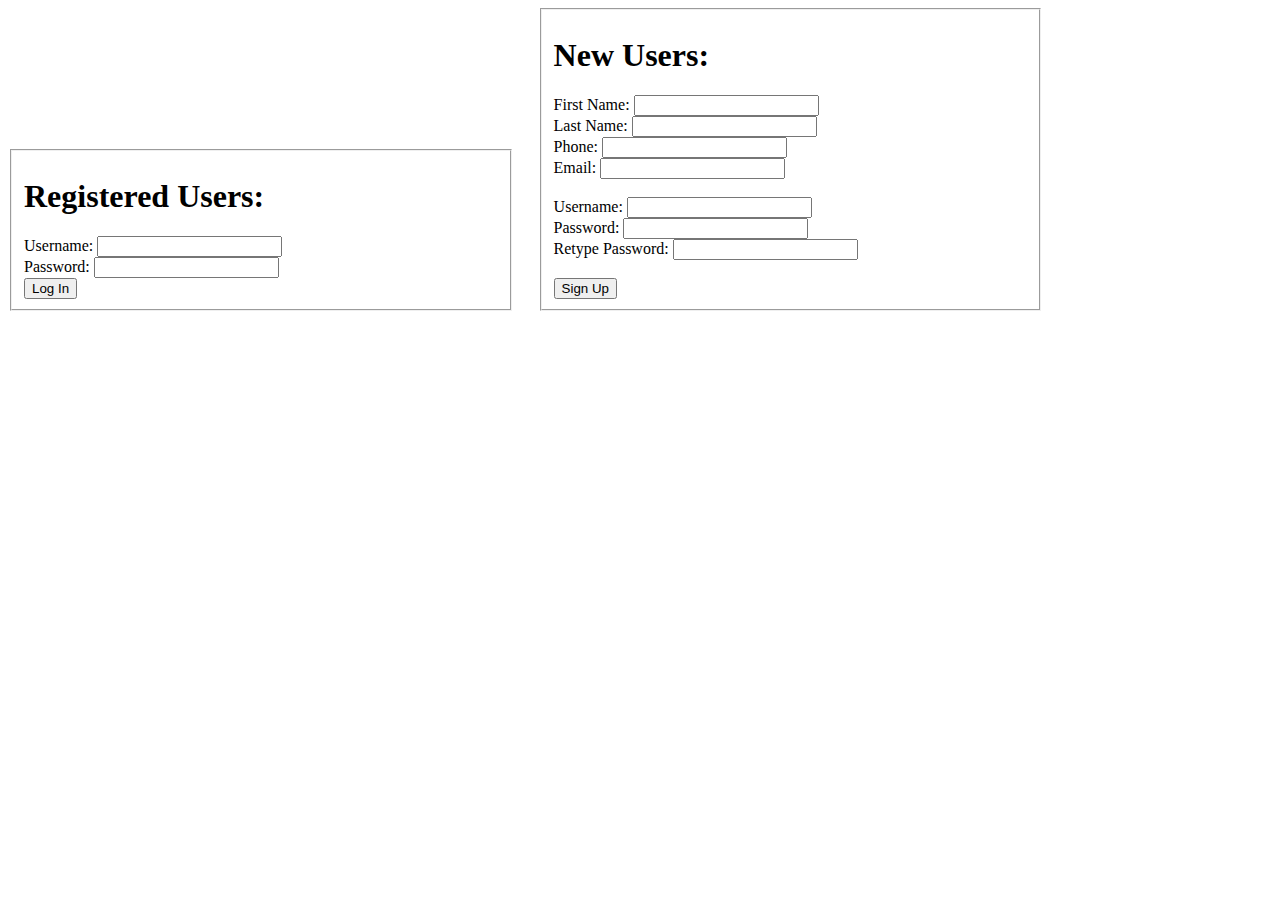
<file: Asmt5/home.html>
<!DOCTYPE html>
<html>	
	<head>
		<meta charset="UTF-8">
		<meta name="viewport" content="width-device-width">
		<link rel="stylesheet" href="home.css">
		<title>Sign Up</title>
	</head>
	<body>
		<div class="form">
			<form action="login.php" method="post">
				<fieldset>
					<h1> Registered Users: </h1>
					
					<label for="username"> Username: </label>
					<input type="text" id="username" name="username"><br>
					
					<label for="password"> Password: </label>
					<input type="password" id="password" name="password"><br>
					
					<input type="submit" value="Log In" name="login" id="submit">
				</fieldset>
			</form>
		</div>
		<div class="form">
			<form action="signup.php" method="post">
				<fieldset>
					<h1> New Users: </h1>
					
					<label for="firstname"> First Name: </label>
					<input type="text" id="firstname" name="firstname"><br>
					
					<label for="lastname"> Last Name: </label>
					<input type="text" id="lastname" name="lastname"><br>
					
					<label for="phone"> Phone: </label>
					<input type="tel" id="phone" name="phone"><br>
					
					<label for="email"> Email: </label>
					<input type="email" id="email" name="email"><br>
					
					<br>
					
					<label for="username"> Username: </label>
					<input type="text" id="username" name="username"><br>
					
					<label for="password1"> Password: </label>
					<input type="password" id="password1" name="password1"><br>
					
					<label for="password2"> Retype Password: </label>
					<input type="password" id="password2" name="password2"><br>
					<span id="nomatch"> </span><br>
					
					<input type="submit" value="Sign Up" name="signup" id="submit">
					</fieldset>
			</form>
		</div>
	</body>
	<script src="home.js"></script>
</html>
</file>
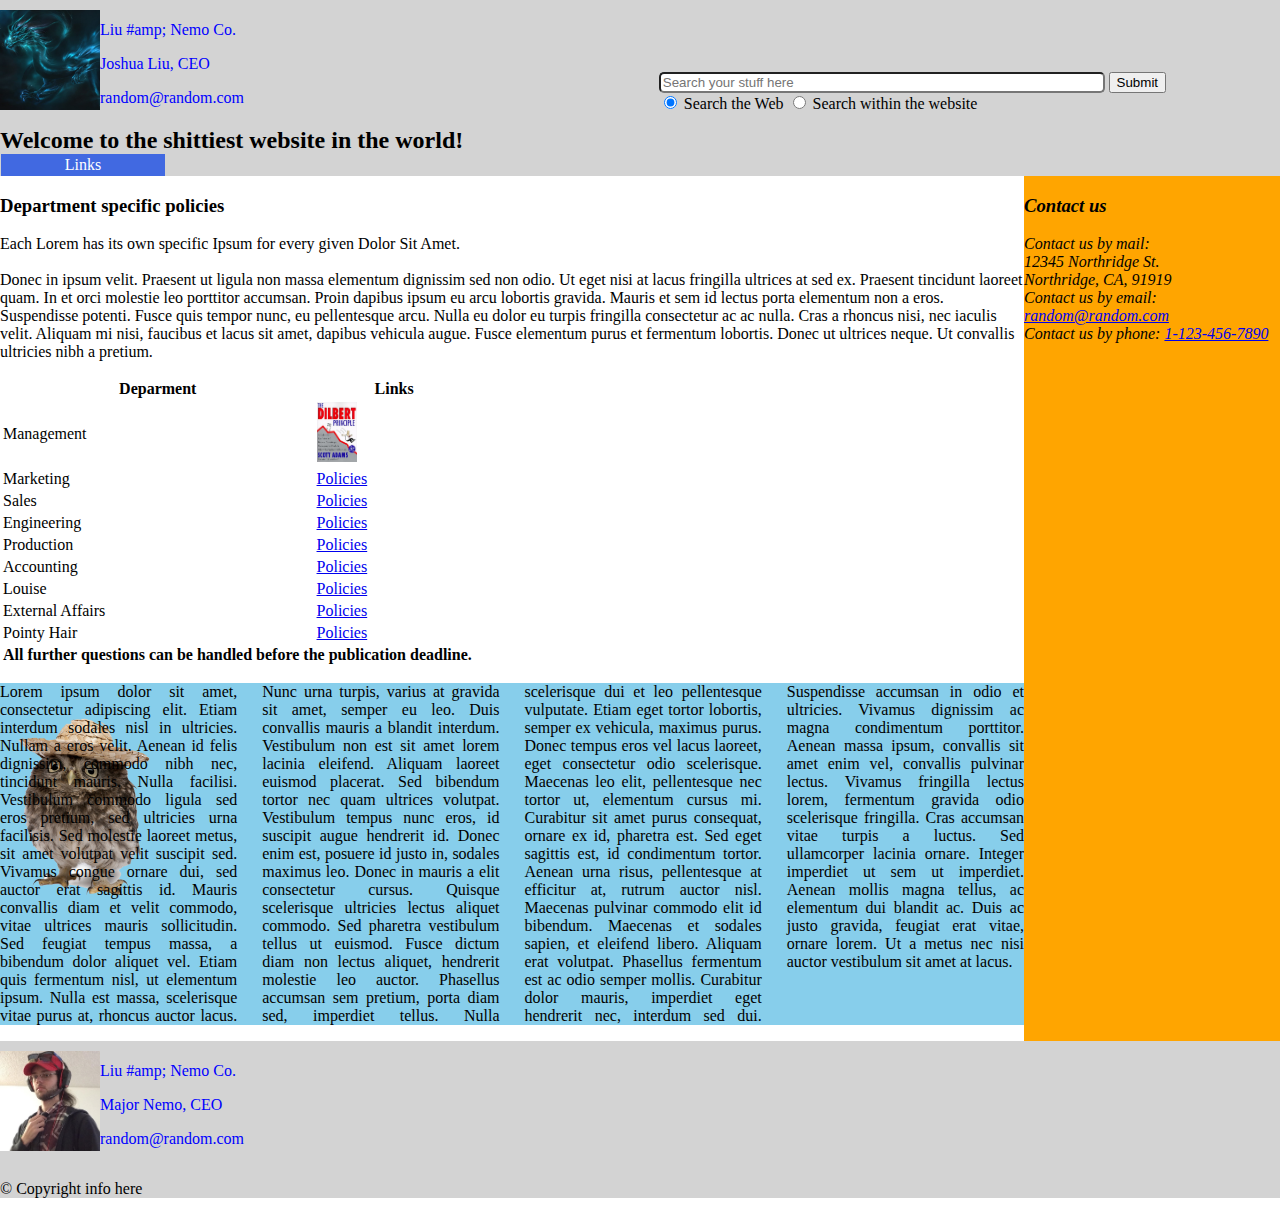
<file: Lab1/page1.html>
<!DOCTYPE HTML>
<html>

<head>
	<meta charset="UTF-8">
	<meta name="viewport" content="width-device-width">
	<link rel="stylesheet" href="common.css">
	<link rel="stylesheet" href="page1.css">
	<title>Privacy Agreement</title>
</head>

<body>
	<header>
		<figure>
			<img src=seiryuu.jpg>
			<figcaption>
				<p>Liu #amp; Nemo Co. </p>
				<p>Joshua Liu, CEO </p>
				<p>random@random.com </p>
			</figcaption>
		</figure>
		<form action="https://google.com/search" method="get" id="searchBar">
			<fieldset>
				<input type="string" name="q" value="" id="searchString" placeholder="Search your stuff here">
				<input type="submit" value="Submit" id="submit">
				<div id="searchType">
					<input type="radio" name="searchType" value="web" checked> Search the Web
					<input type="radio" name="searchType" value="internal"> Search within the website</div>
			</fieldset>
		</form>
		<h2>Welcome to the shittiest website in the world!</h2>

		<nav>Links
			<ul>
				<li>
					<a href=index.html>Sign Up</a>
				</li>
				<li class="active nohover">Privacy Agreement</li>
				<li>
					<a href=page2.html>About You</a>
				</li>
			</ul>
		</nav>
	</header>

	<main>
		<section>
			<div class="article">
				<h3>Department specific policies</h3>
				<p>
					Each Lorem has its own specific Ipsum for every given Dolor Sit Amet.
					<br/>
					<br/> Donec in ipsum velit. Praesent ut ligula non massa elementum dignissim sed non odio. Ut eget nisi at lacus fringilla
					ultrices at sed ex. Praesent tincidunt laoreet quam. In et orci molestie leo porttitor accumsan. Proin dapibus ipsum
					eu arcu lobortis gravida. Mauris et sem id lectus porta elementum non a eros. Suspendisse potenti. Fusce quis tempor
					nunc, eu pellentesque arcu. Nulla eu dolor eu turpis fringilla consectetur ac ac nulla. Cras a rhoncus nisi, nec iaculis
					velit. Aliquam mi nisi, faucibus et lacus sit amet, dapibus vehicula augue. Fusce elementum purus et fermentum lobortis.
					Donec ut ultrices neque. Ut convallis ultricies nibh a pretium.
					<table>
						<thead>
							<th>Deparment</th>
							<!-- th? -->
							<th>Links</th>
						</thead>
						<tr>
							<td>Management</td>
							<td>
								<a href="https://en.wikipedia.org/wiki/Dilbert_Principle">
									<img src="dilbert principle.jpg" height="60px" width="40px" alt="Policies" />
								</a>
							</td>
						</tr>
						<tr>
							<td>Marketing</td>
							<td>
								<a href="https://en.wikipedia.org/wiki/Profit_(economics)">Policies</a>
							</td>
						</tr>
						<tr>
							<td>Sales</td>
							<td>
								<a href="http://store.steampowered.com/app/427520/Factorio/">Policies</a>
							</td>
						</tr>
						<tr>
							<td>Engineering</td>
							<td>
								<a href="https://en.wikipedia.org/wiki/Wallace_and_Gromit">Policies</a>
							</td>
						</tr>
						<tr>
							<td>Production</td>
							<td>
								<a href="http://tvtropes.org/pmwiki/pmwiki.php/Main/TVTropesWillRuinYourLife">Policies</a>
							</td>
						</tr>
						<tr>
							<td>Accounting</td>
							<td>
								<a href="https://en.wikipedia.org/wiki/Wikipedia:Vandalism">Policies</a>
							</td>
						</tr>
						<tr>
							<td>Louise</td>
							<td>
								<a href="https://en.wikipedia.org/wiki/Dave_Barry">Policies</a>
							</td>
						</tr>
						<tr>
							<td>External Affairs</td>
							<td>
								<a href="https://en.wikipedia.org/w/index.php?title=Wikipedia:Articles_for_deletion/Undertale&oldid=712946732">Policies</a>
							</td>
						</tr>
						<tr>
							<td>Pointy Hair</td>
							<td>
								<a href="https://en.wikipedia.org/wiki/Dilbert">Policies</a>
							</td>
						</tr>
						<tfoot>
							<th colspan="2">All further questions can be handled before the publication deadline.</th>
						</tfoot>
					</table>
				</p>
				<article class="privacyArt">
					<p>Lorem ipsum dolor sit amet, consectetur adipiscing elit. Etiam interdum sodales nisl in ultricies. Nullam a eros velit.
						Aenean id felis dignissim, commodo nibh nec, tincidunt mauris. Nulla facilisi. Vestibulum commodo ligula sed eros pretium,
						sed ultricies urna facilisis. Sed molestie laoreet metus, sit amet volutpat velit suscipit sed. Vivamus congue ornare
						dui, sed auctor erat sagittis id. Mauris convallis diam et velit commodo, vitae ultrices mauris sollicitudin. Sed feugiat
						tempus massa, a bibendum dolor aliquet vel. Etiam quis fermentum nisl, ut elementum ipsum. Nulla est massa, scelerisque
						vitae purus at, rhoncus auctor lacus. Nunc urna turpis, varius at gravida sit amet, semper eu leo. Duis convallis mauris
						a blandit interdum. Vestibulum non est sit amet lorem lacinia eleifend. Aliquam laoreet euismod placerat. Sed bibendum
						tortor nec quam ultrices volutpat. Vestibulum tempus nunc eros, id suscipit augue hendrerit id. Donec enim est, posuere
						id justo in, sodales maximus leo. Donec in mauris a elit consectetur cursus. Quisque scelerisque ultricies lectus aliquet
						commodo. Sed pharetra vestibulum tellus ut euismod. Fusce dictum diam non lectus aliquet, hendrerit molestie leo auctor.
						Phasellus accumsan sem pretium, porta diam sed, imperdiet tellus. Nulla scelerisque dui et leo pellentesque vulputate.
						Etiam eget tortor lobortis, semper ex vehicula, maximus purus. Donec tempus eros vel lacus laoreet, eget consectetur
						odio scelerisque. Maecenas leo elit, pellentesque nec tortor ut, elementum cursus mi. Curabitur sit amet purus consequat,
						ornare ex id, pharetra est. Sed eget sagittis est, id condimentum tortor. Aenean urna risus, pellentesque at efficitur
						at, rutrum auctor nisl. Maecenas pulvinar commodo elit id bibendum. Maecenas et sodales sapien, et eleifend libero.
						Aliquam erat volutpat. Phasellus fermentum est ac odio semper mollis. Curabitur dolor mauris, imperdiet eget hendrerit
						nec, interdum sed dui. Suspendisse accumsan in odio et ultricies. Vivamus dignissim ac magna condimentum porttitor.
						Aenean massa ipsum, convallis sit amet enim vel, convallis pulvinar lectus. Vivamus fringilla lectus lorem, fermentum
						gravida odio scelerisque fringilla. Cras accumsan vitae turpis a luctus. Sed ullamcorper lacinia ornare. Integer imperdiet
						ut sem ut imperdiet. Aenean mollis magna tellus, ac elementum dui blandit ac. Duis ac justo gravida, feugiat erat vitae,
						ornare lorem. Ut a metus nec nisi auctor vestibulum sit amet at lacus.</p>
				</article>
			</div>
			<div class="aside">
				<aside>
					<address>
						<h3>Contact us</h3>
						Contact us by mail:
						<br/>12345 Northridge St.
						<br/> Northridge, CA, 91919
						<br/> Contact us by email:
						<a href="mailto:random@random.com">random@random.com</a>
						<br/> Contact us by phone:
						<a href="tel:1-123-456-7890">1&#x2011;123&#x2011;456&#x2011;7890</a>
					</address>
				</aside>
			</div>
		</section>
	</main>

	<footer>
		<figure>
			<img src=image2.jpeg>
			<figcaption>
				<p>Liu #amp; Nemo Co. </p>
				<p>Major Nemo, CEO </p>
				<p>random@random.com </p>
			</figcaption>
		</figure>

		<div>
			<p> &copy; Copyright info here </p>
		</div>
	</footer>

	<body>

</html>
</file>
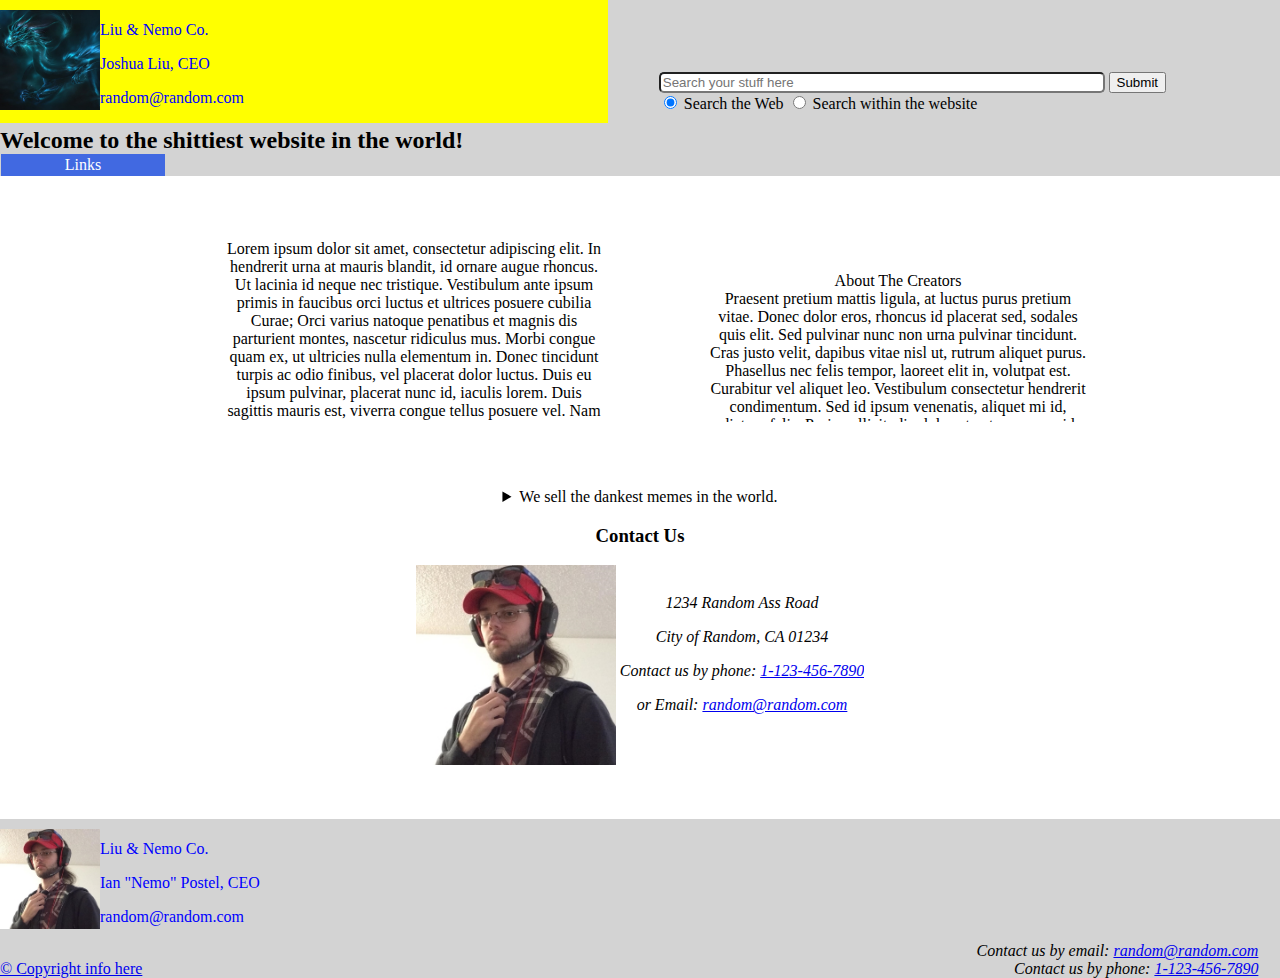
<file: Lab1/page2.html>
<!DOCTYPE HTML>
<html class="uncolored">

<head>
	<meta charset="UTF-8">
	<meta name="viewport" content="width-device-width">
	<link rel="stylesheet" href="common.css">
	<link rel="stylesheet" href="page2.css">
	<title>About Us</title>
</head>

<body class="uncolored">
	<header class="uncolored">
		<div class="uncolored">
			<figure>
				<img src=seiryuu.jpg>
				<figcaption>
					<p>Liu &amp; Nemo Co. </p>
					<p>Joshua Liu, CEO </p>
					<p>random@random.com </p>
				</figcaption>
			</figure>
			<form action="https://google.com/search" method="get" id="searchBar">
				<fieldset>
					<input type="string" name="q" value="" id="searchString" placeholder="Search your stuff here">
					<input type="submit" value="Submit" id="submit">
					<div id="searchType">
						<input type="radio" name="searchType" value="web" checked> Search the Web
						<input type="radio" name="searchType" value="internal"> Search within the website</div>
				</fieldset>
			</form>
		</div>
		<h2>Welcome to the shittiest website in the world!</h2>

		<nav>Links
			<ul>
				<a href=index.html>
					<li>Sign Up</li>
				</a>
				<a href=page1.html>
					<li>Privacy Agreement</li>
				</a>
				<li class="active nohover">About Us</li>
			</ul>
		</nav>
	</header>

	<!--
		Main Begins Here
		-->

	<main class="uncolored">
		<article class="uncolored">
			<p id="para1"> Lorem ipsum dolor sit amet, consectetur adipiscing elit. In hendrerit urna at mauris blandit, id ornare augue rhoncus.
				Ut lacinia id neque nec tristique. Vestibulum ante ipsum primis in faucibus orci luctus et ultrices posuere cubilia Curae;
				Orci varius natoque penatibus et magnis dis parturient montes, nascetur ridiculus mus. Morbi congue quam ex, ut ultricies
				nulla elementum in. Donec tincidunt turpis ac odio finibus, vel placerat dolor luctus. Duis eu ipsum pulvinar, placerat
				nunc id, iaculis lorem. Duis sagittis mauris est, viverra congue tellus posuere vel. Nam mollis libero sit amet elit
				scelerisque, sed pharetra erat mattis. Donec at nisl lectus. Quisque fermentum elit eu commodo semper. Nullam nec tristique
				magna. Integer suscipit et diam quis luctus.
			</p>
			<p id="para2"> About The Creators
				<br> Praesent pretium mattis ligula, at luctus purus pretium vitae. Donec dolor eros, rhoncus id placerat sed, sodales quis
				elit. Sed pulvinar nunc non urna pulvinar tincidunt. Cras justo velit, dapibus vitae nisl ut, rutrum aliquet purus. Phasellus
				nec felis tempor, laoreet elit in, volutpat est. Curabitur vel aliquet leo. Vestibulum consectetur hendrerit condimentum.
				Sed id ipsum venenatis, aliquet mi id, dictum felis. Proin sollicitudin dolor ut ante posuere, id malesuada tortor gravida.
			</p>

			<details>
				<summary>We sell the dankest memes in the world.</summary>
				<p>
					Quisque finibus laoreet mi, ac fermentum nulla ullamcorper sed. Vestibulum dictum ultrices tincidunt. Nulla interdum urna
					et dolor ullamcorper aliquam. Nullam id magna nec tortor convallis bibendum. Aliquam blandit porta ipsum, ut dapibus
					massa faucibus eget. Nam blandit, ipsum ut vulputate tincidunt, mi velit ornare lacus, vitae fringilla urna libero vel
					ante. Maecenas vitae libero ac erat fermentum vestibulum vel at eros. Maecenas faucibus dui sed commodo cursus. Nullam
					vel sem sed sem vestibulum consequat. Vivamus viverra sapien a libero pellentesque pretium.
				</p>
			</details>
			<section id="ContactUs">
				<h3> Contact Us </h3>
				<figure>
					<img src=image2.jpeg>
					<figcaption>
						<address>
							<p>1234 Random Ass Road</p>
							<p>City of Random, CA 01234</p>
							<p>Contact us by phone:
								<a href="tel:1-123-456-7890">1-123-456-7890</a>
							</p>
							<p>or Email:
								<a href="mailto:random@random.com">random@random.com</a>
							</p>
						</address>
					</figcaption>
				</figure>
			</section>
		</article>
	</main>

	<!--
		Main Ends Here
		-->

	<footer class="uncolored">
		<figure>
			<img src=image2.jpeg>
			<figcaption>
				<p>Liu &amp; Nemo Co. </p>
				<p>Ian "Nemo" Postel, CEO </p>
				<p>random@random.com </p>
			</figcaption>
		</figure>
		<div id="copycontact">
			<div id="footerleft">
				<a href="page2.html">&copy; Copyright info here </a>
			</div>
			<address>
				Contact us by email:
				<a href="mailto:random@random.com">random@random.com</a>
				<br> Contact us by phone:
				<a href="tel:1-123-456-7890">1-123-456-7890</a>
			</address>
		</div>
	</footer>

</body>

</html>
</file>
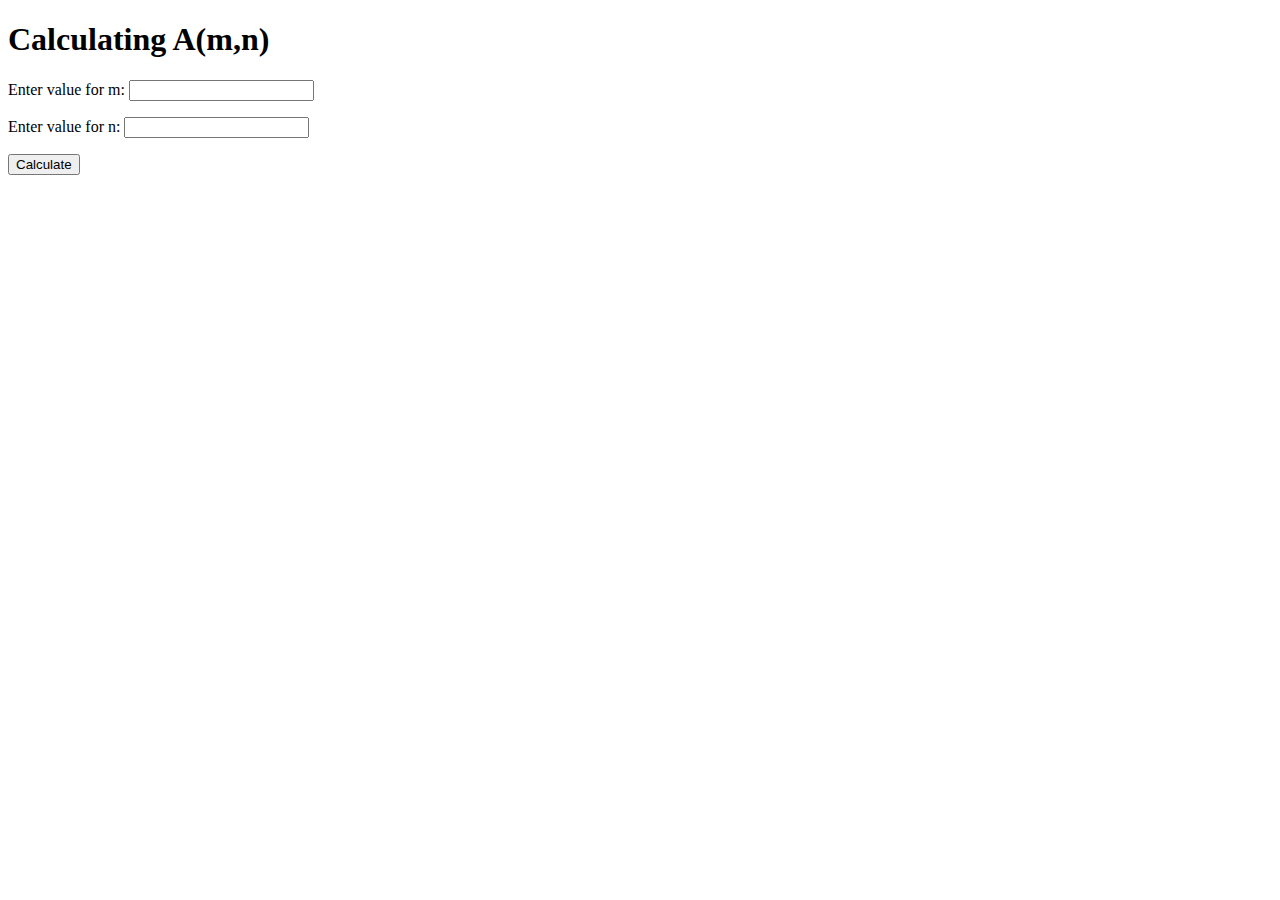
<file: Quiz3/Liu Postel Quiz3.html>
<!DOCTYPE html>
<html>
<!-- 
    Joshua Liu
    Ian A.H. Postel
    Comp 484 sec. 16659
    Group Quiz #3
    3/27/2018
 -->

<head>
    <title>Liu Postel Quiz 3</title>
    <meta charset="utf-8">
    <script type="text/javascript">

        window.addEventListener("load", start, false);

        var mbox;
        var nbox;
        var resbox;

        function start() {
            mbox = document.getElementById("valM");
            nbox = document.getElementById("valN");
            resbox = document.getElementById("results");
            document.getElementById("submit").addEventListener("click", calculateA, false);
        }

        function calculateA() {
            var m = parseInt(mbox.value);
            var n = parseInt(nbox.value);

            var results = A(m, n);

            resbox.innerHTML = "<p> The result of A(" + m + "," + n + ") is: " + results + "</p>";
        }

        function A(m, n) {
            //error checks
            if (isNaN(m)) {
                window.alert("Error: M is Not A Number!");
                return NaN;
            }
            if (isNaN(n)) {
                window.alert("Error: N is Not A Number!");
                return NaN;
            }
            if (m < 0) {
                window.alert("Error: M cannot be negative");
                return NaN;
            }
            if (n < 0) {
                window.alert("Error: N cannot be negative");
                return NaN;
            }
            //real math
            if (m == 0) {
                return n + 1;
            }
            else if (n == 0) {
                return A(m - 1, 1);
            }
            else {
                return A(m - 1, A(m, n - 1));
            }
        }
    </script>
</head>

<body>
    <h1>Calculating A(m,n)</h1>
    <form action="#">
        <p>
            <label>Enter value for m:
                <input id="valM" type=number />
            </label>
        </p>
        <p>
            <label>Enter value for n:
                <input id="valN" type=number />
            </label>
        </p>
        <input type="button" id="submit" value="Calculate" />
    </form>
    <div id="results"></div>
</body>

</html>
</file>
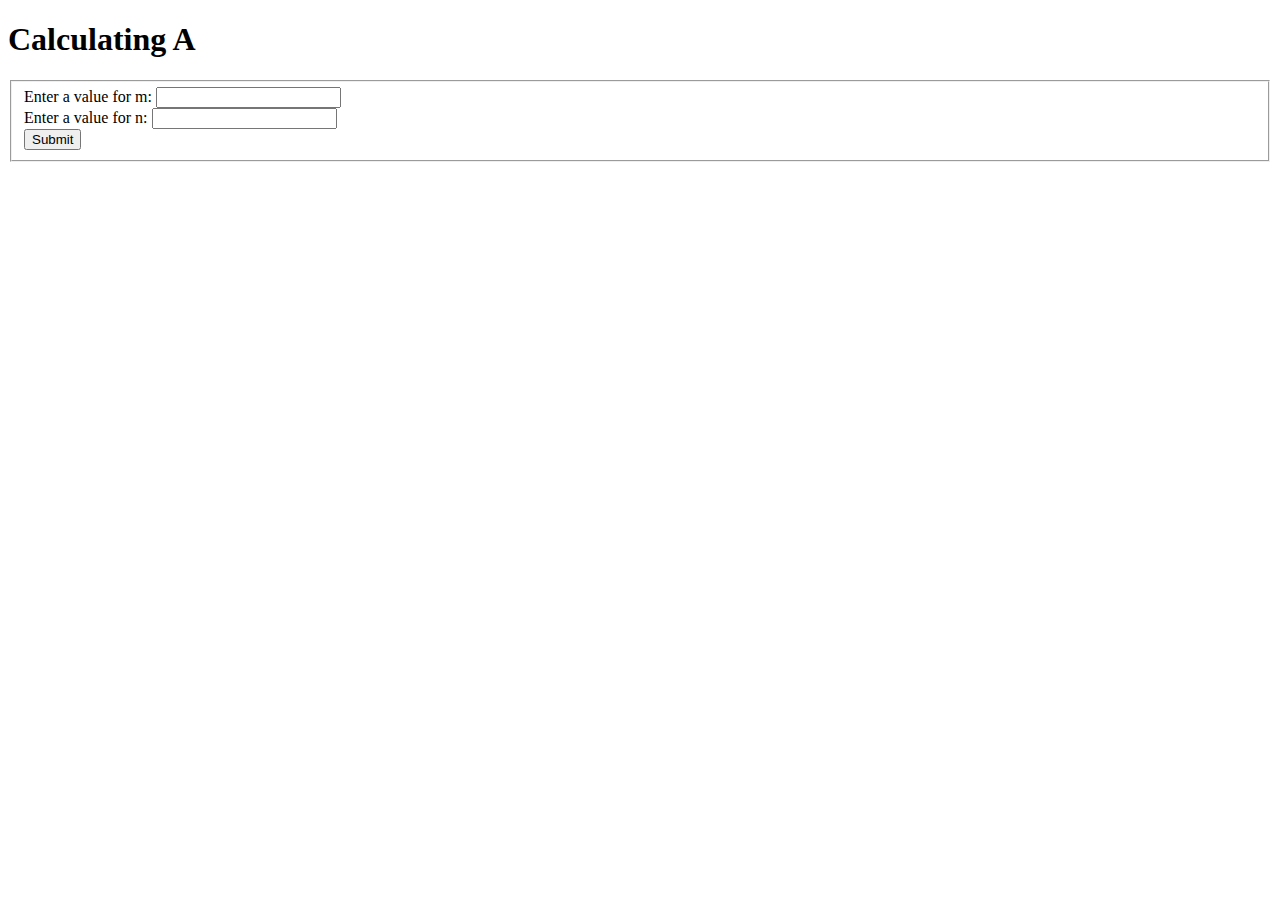
<file: Quiz3/Quiz3-Do Not Submit V2.html>
<!DOCTYPE html>
<html>
<head>
  <meta charset="utf-8">
  <meta name="viewport" content="width=device-width">
  <title>Quiz 3</title>
</head>
<body>
	<h1> Calculating A </h1>
	<fieldset>
	    <form action="#">
			<label>Enter a value for m:
			<input id="mInput" type="text"></label>
		 
			<br>
			<label>Enter a value for n:
			<input id="nInput" type="text"></label>
		 
			<br>
			<input type="submit" id="submit" value="Submit">
    </fieldset>
  </form>  
  <div id="results"></div>
</body>

<script type="text/javascript">
window.addEventListener("load",start,false);

function start(){
	document.getElementById("submit").addEventListener("click",wrapper, false);

}

function wrapper(){
	var m= document.getElementById("mInput").value;
	var n= document.getElementById("nInput").value;
	console.log(m +"," + n);
	var result = calculateA(parseInt(m),parseInt(n));
  
	document.getElementById("results").innerHTML = "<p> The result of A(" + m + "," + n + ") is: " + result + "</p>";
}

function calculateA(m,n){
  try{
    if(m<0 || n<0) 
      throw "negative"
    if(isNaN(m) || isNaN(n)) 
      throw "not a number"
    if(m==="" || n ==="") 
      throw "empty"
    if(!Number.isInteger(m) && !Number.isInteger(m))
      throw "non-integer"
      
    if(m===0)
      return ++n;
    else if (m>0 && n===0)
      return calculateA(m-1,1);
    else if(m>0 && n>0);
      return calculateA(m-1,calculateA(m,n-1));
  }
  catch(err){
    console.log("Error: M or N error is/are "+err);
  }   
}
</script>

</html>
</file>
<file: Asmt5/home.css>
.form{
	display:inline-block;
	width:40%;
	padding-right:20px;
}

.form label,{
	display:inline-block;
	width:40%;
	text-align:right;
}

#nomatch{
	color:red;
	padding-left:15%;
}
</file>
<file: Lab1/common.css>
body{
	margin:0;
}

/*Header CSS Tags

*/
header{
	background: lightgray;
	width:100%;
}

header figure{
	width:47.5%;
	min-height: 120px;
	margin:0;
	display:inline-block;
}

header img{
	padding-top:10px;
	height:100px;
	width: 100px;
	float:left;
}

header figcaption{
	padding-top:10px;
	padding-top:5px;
	color:blue;
	overflow:hidden;
}

header form{
	padding-top:45px;
	width:47.5%;
	display:inline-block;
}

header fieldset{
	display:inline;
	overflow:hidden;
	border:0;
	float:right; 
	width:90%;
}

#searchString{
	width:80%;
	border-radius:5px;
}

#searchType{
	display:inline-block;
	width:80%;
}

header h2{
	margin:0;
	clear:both;
}

/*
nav  CSS Tags
*/

nav{
	color:white;
	border:2px solid royalblue;
	text-align:center;
	width:10em;
	background-color:royalblue;
	margin-left:1px;
}

nav ul{
	display:none;
	list-style:none;
	margin:0;
	padding:0;
	left:1px;
}

nav:hover ul{
	display:block;
	background-color:white;
	position:absolute;
	box-shadow: 0px 8px 16px 0px rgba(0,0,0,0.2);
}

nav ul li {
	border:solid royalblue;
	border-width:0 2px 2px 2px;
	background-color: white;
	width:10em;
	color:black;
}

nav ul li:not(.nohover):hover{
	background-color:powderblue;
}

nav a{
	text-decoration:none;
}

nav .active{
	background-color:powderblue;
}
/*
Footer CSS Tags
*/
footer{
	background: lightgray;
	width:100%;	
}

footer figure{
	width:47.5%;
	min-height: 120px;
	margin:0;
	display:inline-block;
}

footer img{
	padding-top:10px;
	height:100px;
	width: 100px;
	float:left;
}

footer figcaption{
	padding-top:10px;
	padding-top:5px;
	color:blue;
}

#copycontact{
	width:100%;
}

#footerleft{
	display:inline-block;
	width: 49%;
	height:100%;
}

footer address{
	height:100%;
	width: 49%;
	display: inline-block;
	text-align:right;
}
</file>
<file: Lab1/page1.css>
@media all and (min-width:1025px) {
    article.privacyArt{
        background-color:skyblue;
    } 
    article.privacyArt p{
        -webkit-column-count: 4;
        -moz-column-count: 4;
        column-count: 4;

        -webkit-column-gap: 25px;
        -moz-column-gap: 25px;
        column-gap: 25px;  
    }     
}
@media all and (min-width:481px) and (max-width:1024px) {
    article.privacyArt{
        background-color:skyblue;
    }        
    article.privacyArt p{
        -webkit-column-count: 3;
        -moz-column-count: 3;
        column-count: 3;

        -webkit-column-gap: 30px;
        -moz-column-gap: 30px;
        column-gap: 30px;
    }
}

@media all and (max-width:480px) {
    article.privacyArt{
        background-color:silver;
    }     
    article.privacyArt p{
        -webkit-column-count: 2;
        -moz-column-count: 2;
        column-count: 2;

        -webkit-column-gap: 20px;
        -moz-column-gap: 20px;
        column-gap: 20px;
    }   
}

@media all and (max-width:900px) and (min-width:700px){
    article.privacyArt{
        color:purple;
        text-justify:left;
    }
}

article{
    text-align:justify;
    background-image:url("hat owl.png");
    background-attachment: fixed;
    background-repeat: no-repeat;
    background-position: bottom left;
}

section{
    display:flex;
}

div.article{
    width:79%;
    flex:4;
}
div.aside{
    width:20%;
    flex:1;
    background-color:orange;
}
</file>
<file: Lab1/page2.css>
*:not(.uncolored):hover, *.colored:hover{
	background-color:yellow;
}

main{
	width:100%;
}

article{
	width:100%;
	text-align:center;
}

summary{
	width:100%;		
}

details{
	padding-top:30px;
}

#para1{
	padding:2em;
	margin:2em;
	width:30%;
	height:150px;
	overflow:scroll;
	display:inline-block;
}

#para2{
	margin:2em;
	width:30%;
	height:150px;
	overflow:hidden;
	display:inline-block;
}

section,details {
	width:100%;
	text-align:center;
}

#ContactUs h3{
	width:100%;	
}

#ContactUs figure{
	width:100%;
	display: inline-block;
	margin:0;
	padding-bottom: 50px;
}
#ContactUs figure img{
	max-height:200px;
	max-width:200px;
	display:inline-block;
}

#ContactUs figcaption{
	position:relative;
	top:-30px;
	display:inline-block;
	overflow:hidden;
	margin-bottom:5px;
}
</file>
